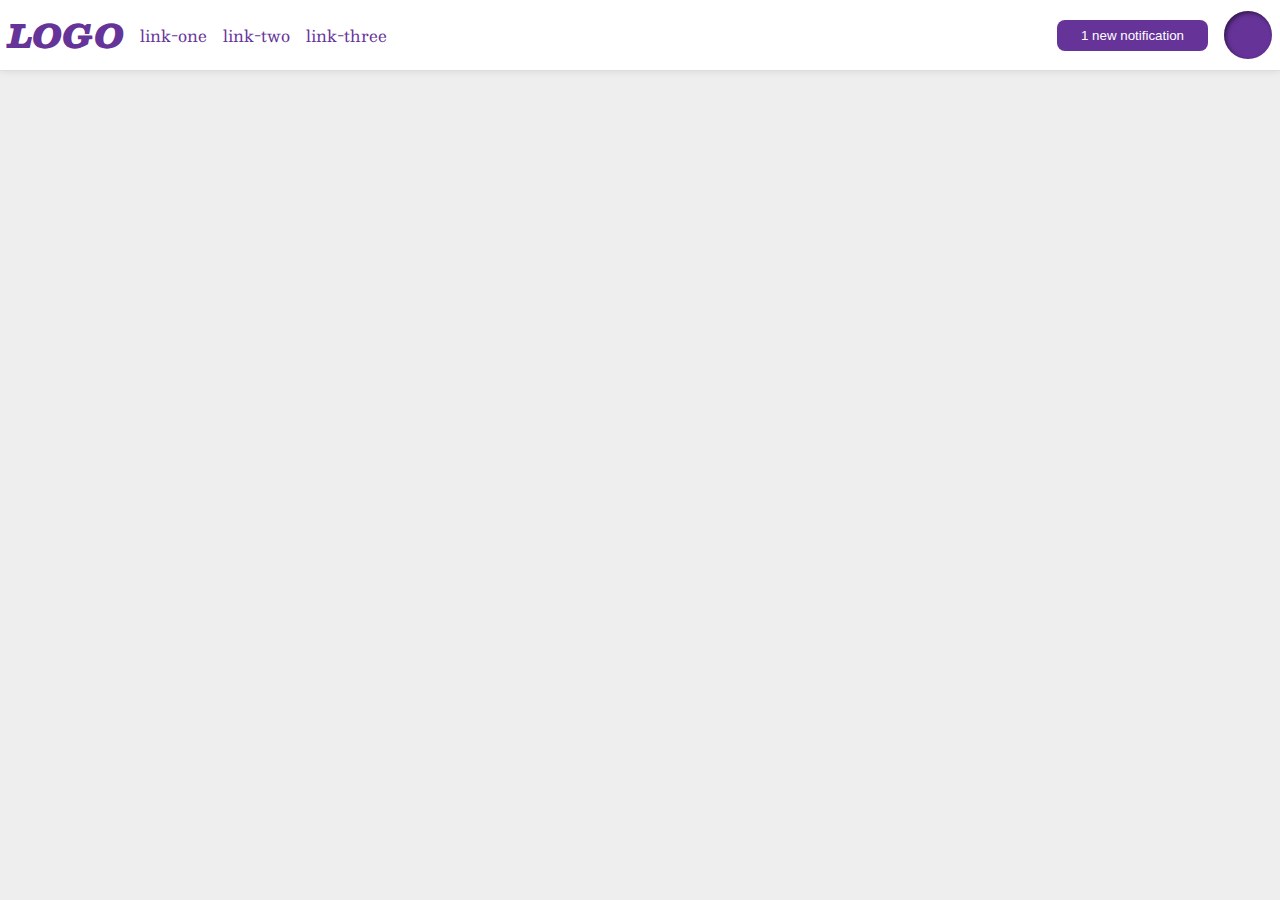
<file: flex/03-flex-header-2/index.html>
<!DOCTYPE html>
<html lang="en">
  <head>
    <meta charset="UTF-8">
    <meta http-equiv="X-UA-Compatible" content="IE=edge">
    <meta name="viewport" content="width=device-width, initial-scale=1.0">
    <title>Flex Header 2</title>
    <link rel="stylesheet" href="style.css">
  </head>
  <body>
    <div class="header">
      <div class="header1">
        <div class="logo">
          LOGO
        </div>
        <ul class="links">
          <li><a href="https://google.com">link-one</a></li>
          <li><a href="https://google.com">link-two</a></li>
          <li><a href="https://google.com">link-three</a></li>
        </ul>
      </div>
      <div class="header2">
        <button class="notifications">
          1 new notification
        </button>
        <div class="profile-image"></div>
      </div>
    </div>
  </body>
</html>
</file>
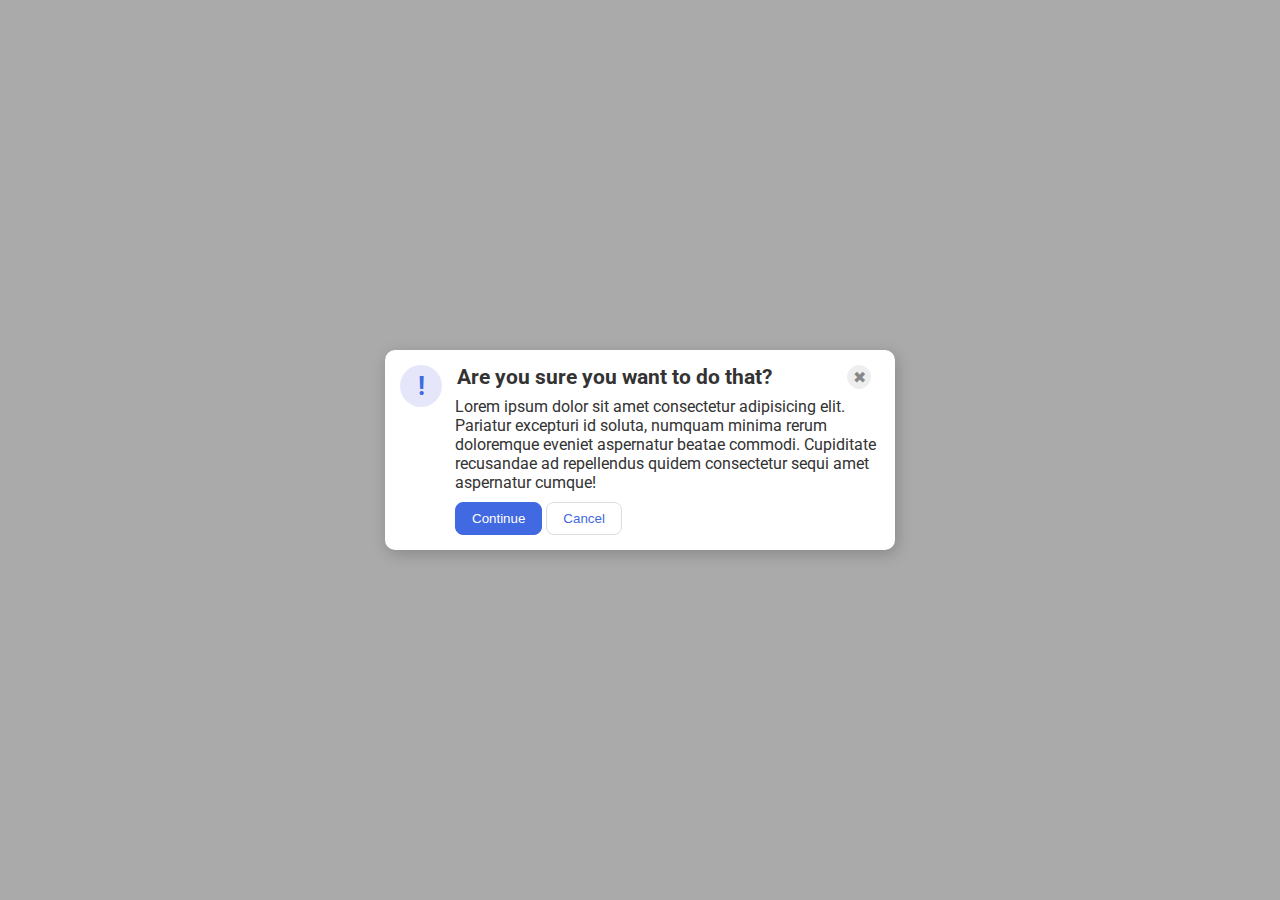
<file: flex/05-flex-modal/index.html>
<!DOCTYPE html>
<html lang="en">
  <head>
    <meta charset="UTF-8">
    <meta http-equiv="X-UA-Compatible" content="IE=edge">
    <meta name="viewport" content="width=device-width, initial-scale=1.0">
    <link rel="stylesheet" href="style.css">
    <title>Modal</title>
  </head>
  <body>
    <div class="modal">
      <div class="container1">
        <div class="icon">!</div>
        <div class="header">Are you sure you want to do that?</div>
        <button class="close-button">✖</button>
      </div>
      <div class="text">Lorem ipsum dolor sit amet consectetur adipisicing elit. Pariatur excepturi id soluta, numquam minima rerum doloremque eveniet aspernatur beatae commodi. Cupiditate recusandae ad repellendus quidem consectetur sequi amet aspernatur cumque!</div>
      <button class="continue">Continue</button>
      <button class="cancel">Cancel</button>
    </div>
  </body>
</html>
</file>
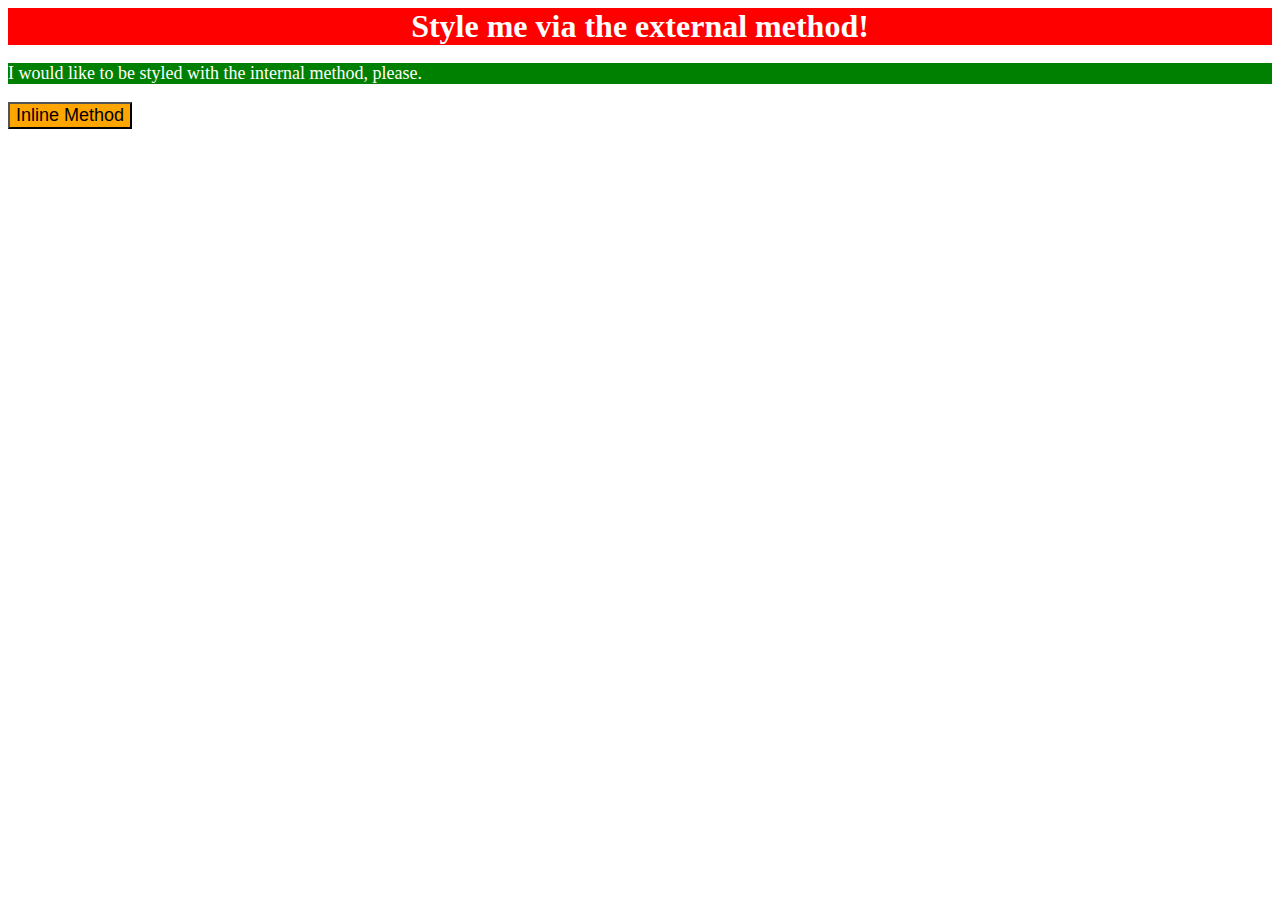
<file: foundations/01-css-methods/index.html>
<!DOCTYPE html>
<html lang="en">
  <head>
    <meta charset="UTF-8">
    <meta http-equiv="X-UA-Compatible" content="IE=edge">
    <meta name="viewport" content="width=device-width, initial-scale=1.0">
    <title>Methods for Adding CSS</title>
    <link rel="stylesheet" href="./style.css">
    <style>
      p {
        color: white;
        background-color: green;
        font-size: 18px;

      }
    </style>
  </head>
  <body>
    <div>Style me via the external method!</div>
    <p>I would like to be styled with the internal method, please.</p>
    <button style="background-color: orange; font-size: 18px;">Inline Method</button>
  </body>
</html>
</file>
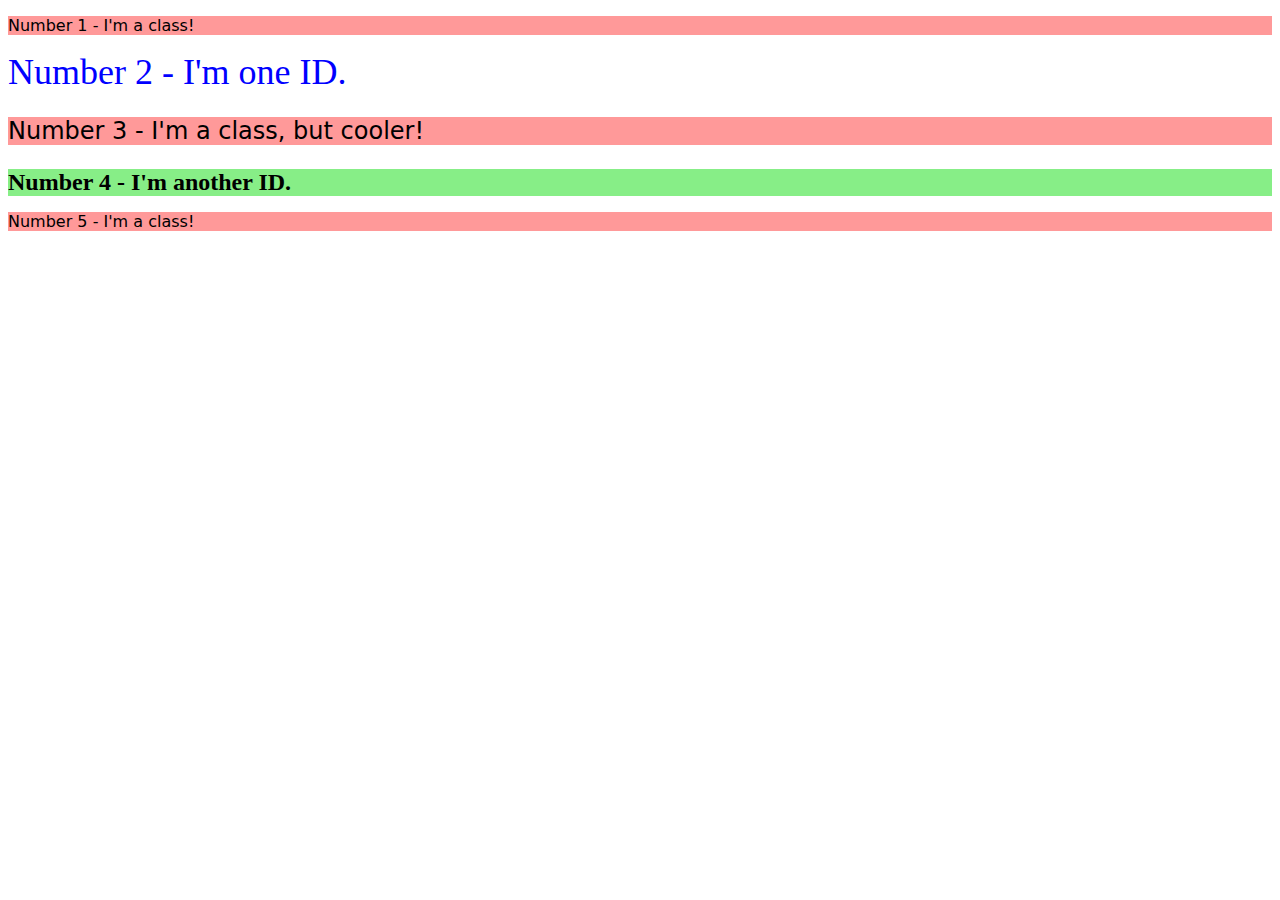
<file: foundations/02-class-id-selectors/index.html>
<!DOCTYPE html>
<html lang="en">
  <head>
    <meta charset="UTF-8">
    <meta http-equiv="X-UA-Compatible" content="IE=edge">
    <meta name="viewport" content="width=device-width, initial-scale=1.0">
    <title>Class and ID Selectors</title>
    <link rel="stylesheet" href="style.css">
  </head>
  <body>
    <p class="p_classes">Number 1 - I'm a class!</p>
    <div id="number2">Number 2 - I'm one ID.</div>
    <p class="p_classes sclasses">Number 3 - I'm a class, but cooler!</p>
    <div id="number4">Number 4 - I'm another ID.</div>
    <p class="p_classes">Number 5 - I'm a class!</p>
  </body>
</html>
</file>
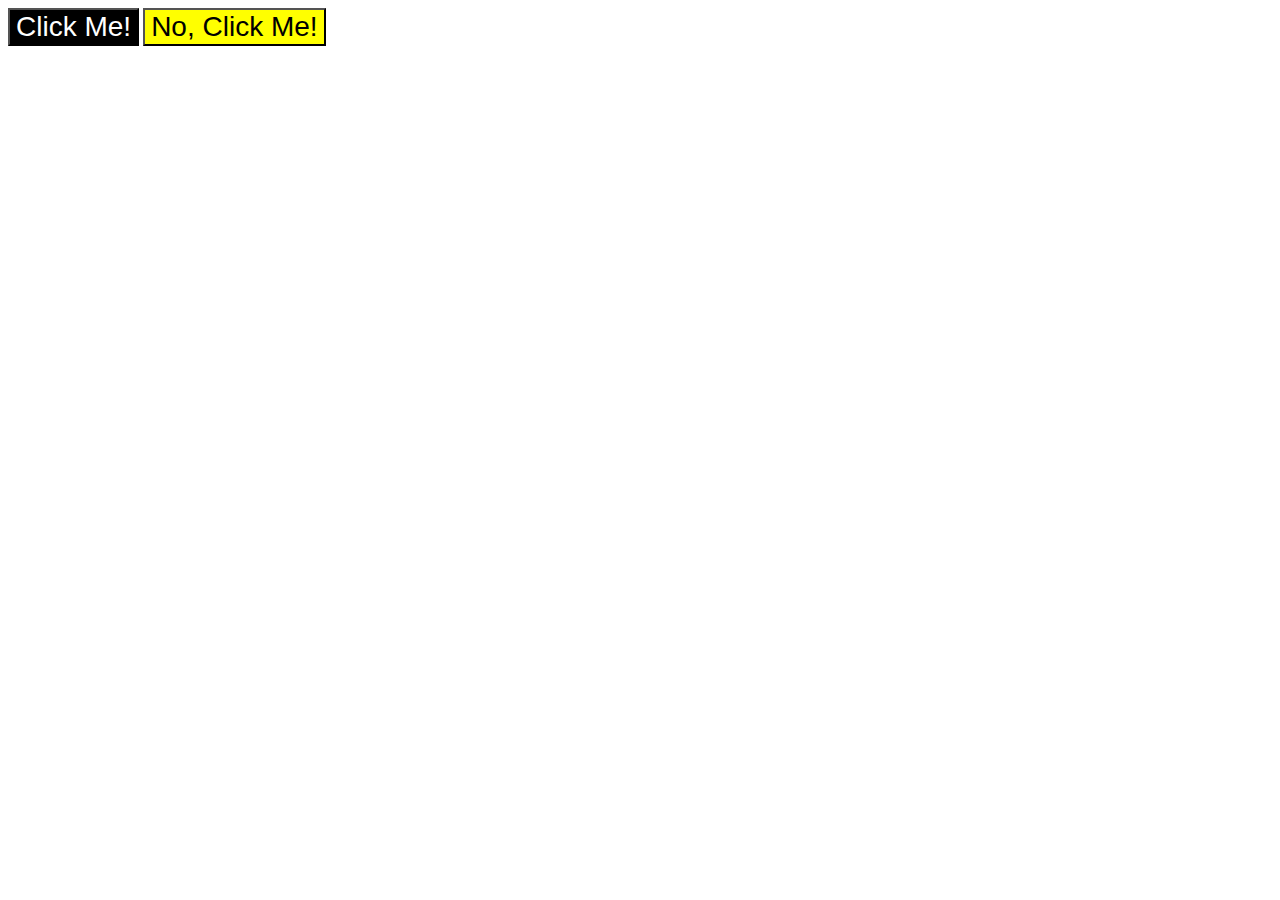
<file: foundations/03-grouping-selectors/index.html>
<!DOCTYPE html>
<html lang="en">
  <head>
    <meta charset="UTF-8">
    <meta http-equiv="X-UA-Compatible" content="IE=edge">
    <meta name="viewport" content="width=device-width, initial-scale=1.0">
    <title>Grouping Selectors</title>
    <link rel="stylesheet" href="style.css">
  </head>
  <body>
    <button class="button1">Click Me!</button>
    <button class="button2">No, Click Me!</button>
  </body>
</html>
</file>
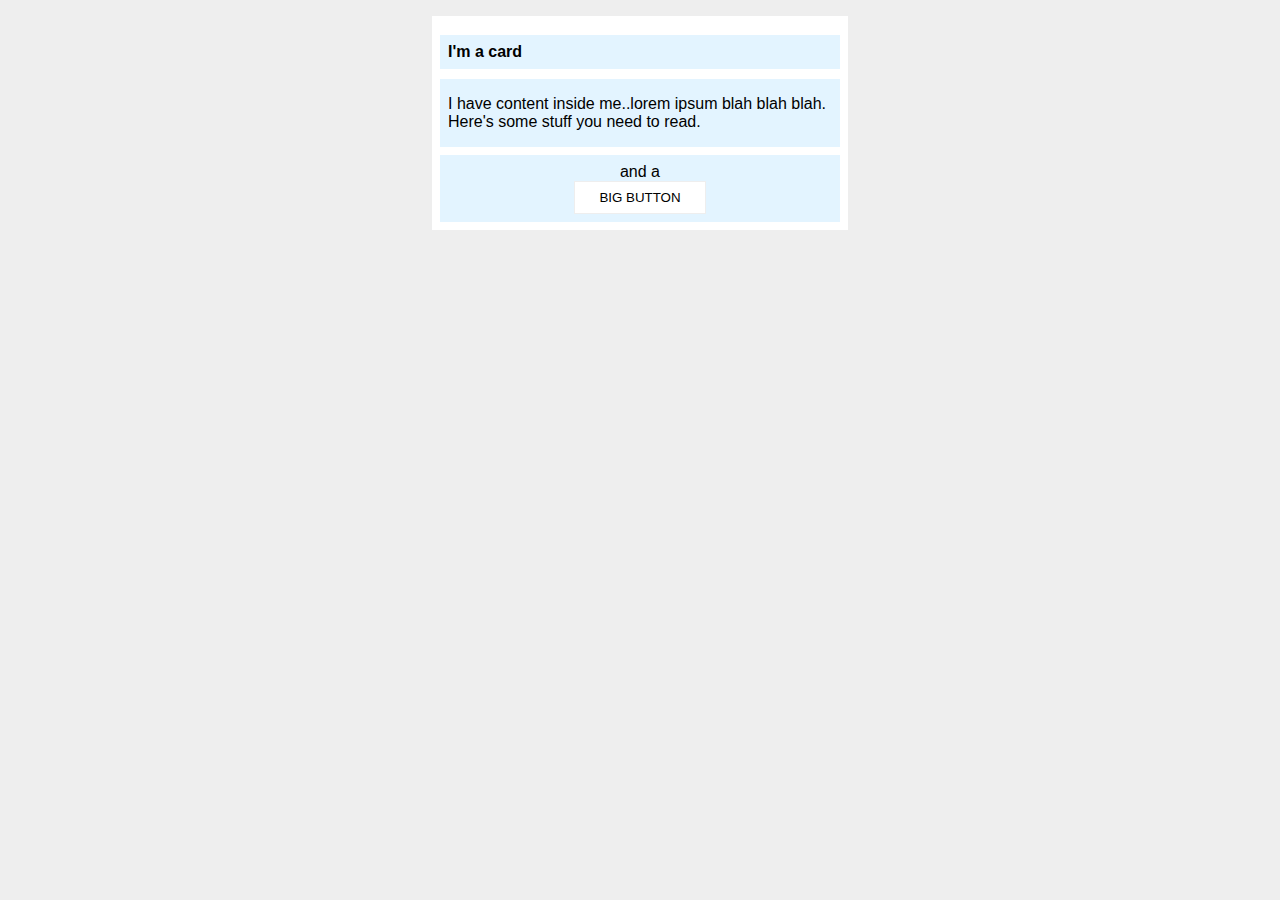
<file: margin-and-padding/02-margin-and-padding-2/index.html>
<!DOCTYPE html>
<html lang="en">
  <head>
    <meta charset="UTF-8">
    <meta http-equiv="X-UA-Compatible" content="IE=edge">
    <meta name="viewport" content="width=device-width, initial-scale=1.0">
    <title>Margin and Padding exercise 2</title>
    <link rel="stylesheet" href="style.css">
  </head>
  <body>
    <div class="card">
      <h1 class="title">I'm a card</h1>
      <div class="content">I have content inside me..lorem ipsum blah blah blah. Here's some stuff you need to read.</div>
      
      <div class="button-container">and a <button>BIG BUTTON</button></div>
    </div>
  </body>
</html>
</file>
<file: flex/03-flex-header-2/style.css>
/* this is some magical font-importing.  
you'll learn about it later. */
@import url('https://fonts.googleapis.com/css2?family=Besley:ital,wght@0,400;1,900&display=swap');

body {
  margin: 0;
  background: #eee;
  font-family: Besley, serif;
}

.header {
  display: flex;
  background: white;
  border-bottom: 1px solid #ddd;
  box-shadow: 0 0 8px rgba(0,0,0,.1);
  justify-content: space-between;
  padding: 8px;
}

.profile-image {
  background: rebeccapurple;
  box-shadow: inset 2px 2px 4px rgba(0,0,0,.5);
  border-radius: 50%;
  width: 48px;
  height: 48px;
}

.logo {
  color: rebeccapurple;
  font-size: 32px;
  font-weight: 900;
  font-style: italic;
}

button {
  border: none;
  border-radius: 8px;
  background: rebeccapurple;
  color: white;
  padding: 8px 24px;
}

a {
  /* this removes the line under our links */
  text-decoration: none;
  color: rebeccapurple;
}

ul {
  display: flex;
  list-style-type: none;
  margin: 0;
  padding: 0;
  gap: 16px;
}
.header1, .header2 {
  display: flex;
  gap: 16px;
  align-items: center;
}
</file>
<file: flex/05-flex-modal/style.css>
@import url('https://fonts.googleapis.com/css2?family=Roboto:wght@400;700&display=swap');

html, body {
  height: 100%;
}

body {
  font-family: Roboto, sans-serif;
  margin: 0;
  background: #aaa;
  color: #333;
  /* I'll give you this one for free lol */
  display: flex;
  align-items: center;
  justify-content: center;
}

.modal {
  background: white;
  width: 480px;
  border-radius: 10px;
  box-shadow: 2px 4px 16px rgba(0,0,0,.2);
  padding: 15px;
}

.icon {
  color: royalblue;
  font-size: 26px;
  font-weight: 700;
  background: lavender;
  width: 42px;
  height: 42px;
  border-radius: 50%;
  display: flex;
  align-items: center;
  justify-content: center;
}

.close-button {
  background: #eee;
  border-radius: 50%;
  color: #888;
  font-weight: 400;
  font-size: 16px;
  height: 24px;
  width: 24px;
  display: flex;
  align-items: center;
  justify-content: center;
  border: 1px solid #eee;
  padding: 0;
  margin-left: 60px;
}

button {
  cursor: pointer;
  padding: 8px 16px;
  border-radius: 8px;
}

button.continue {
  background: royalblue;
  border: 1px solid royalblue;
  color: white;
  margin-left: 55px;
  margin-top: 10px;
}

button.cancel {
  background: white;
  border: 1px solid #ddd;
  color: royalblue;
}
.container1 {
  display: flex;
  gap: 15px;
  font-weight: bold;
  font-size: 21px;
}
.text {
  padding-left: 55px;
  margin-top: -10px;
}
</file>
<file: foundations/01-css-methods/style.css>
div {
    background-color: red;
    font-size: 32px;
    text-align: center;
    font-weight: bold;
    text-decoration-color: white;
    color: white;

}
</file>
<file: foundations/02-class-id-selectors/style.css>
.p_classes{
    background-color: rgba(100%, 0%, 0%, 0.4);
    font-family: Verdana, DejaVu sans, sans-serif;

}

#number2{
    color: blue;
    font-size: 36px;
}

.sclasses {
    font-size: 24px;
}

#number4 {
    background-color: hsl(120, 75%, 73%);
    font-size: 24px;
    font-weight: bold;
}
</file>
<file: foundations/03-grouping-selectors/style.css>
.button1, .button2 {
    font-size: 28px;
    font-family: Helvetica 'Times New Roman', sans-serif;
}
.button1 {
    color: white;
    background-color: black;
}
.button2 {
    background-color: yellow;
}
</file>
<file: margin-and-padding/02-margin-and-padding-2/style.css>
body {
  background: #eee;
  font-family: sans-serif;
}

.card {
  width: 400px;
  background: #fff;
  margin: 16px auto;
  padding: 8px;
}

.title {
  background: #e3f4ff;
  font-size: 16px;
  padding: 8px;
}

.content {
  background: #e3f4ff;
  padding-top: 16px;
  padding-bottom: 16px;
  padding-left: 8px;
  padding-right: 8px;
  margin-bottom: 8px;
}

.button-container {
  background: #e3f4ff;
  padding: 8px;
  text-align: center;
}

button {
  background: white;
  border: 1px solid #eee;
  display: block;
  padding-right: 24px;
  padding-left: 24px;
  padding-top: 8px;
  padding-bottom: 8px;
  margin: auto;
}
</file>
